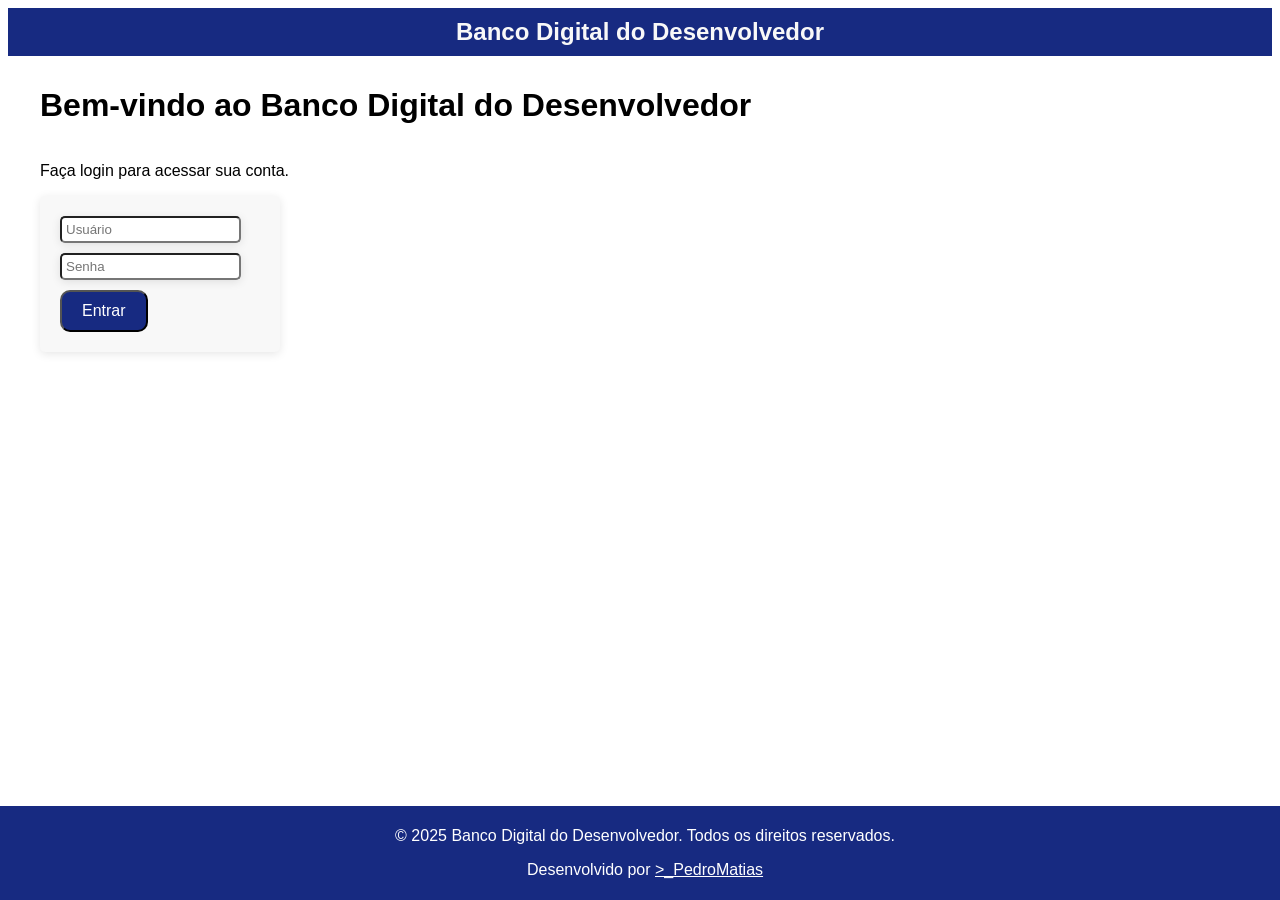
<file: pages/index.html>
<!DOCTYPE html>
<html lang="pt-BR">
<head>
    <meta charset="UTF-8">
    <meta name="viewport" content="width=device-width, initial-scale=1.0">
    <title>Banco do Desenvolvedor</title>
    <link rel="stylesheet" href="../assets/css/style.css">
    <script src="../assets/js/script.js"></script>
</head>
<body>
    <div class="title">Banco Digital do Desenvolvedor</div>
    <div class="container">
            <h1>Bem-vindo ao Banco Digital do Desenvolvedor</h1>
            <p>Faça login para acessar sua conta.</p>
            <div class="form-container">
                <form onsubmit="entrar(); return false;">
                    <input class="user" id="usuario" name="username" placeholder="Usuário" required>
                    <input class="password" type="password" id="senha" name="password" placeholder="Senha" required>
                    <button class="button" type="submit">Entrar</button>
                </form>
            </div>  
        </div>
    </div>
    <div class="footer">
        <p>&copy; 2025 Banco Digital do Desenvolvedor. Todos os direitos reservados.</p>
        <p>Desenvolvido por <a href="https://github.com/Pely001" target="_blank" style="color: inherit; text-decoration: underline;">>_PedroMatias</a></p>
</body>
</html>
</file>
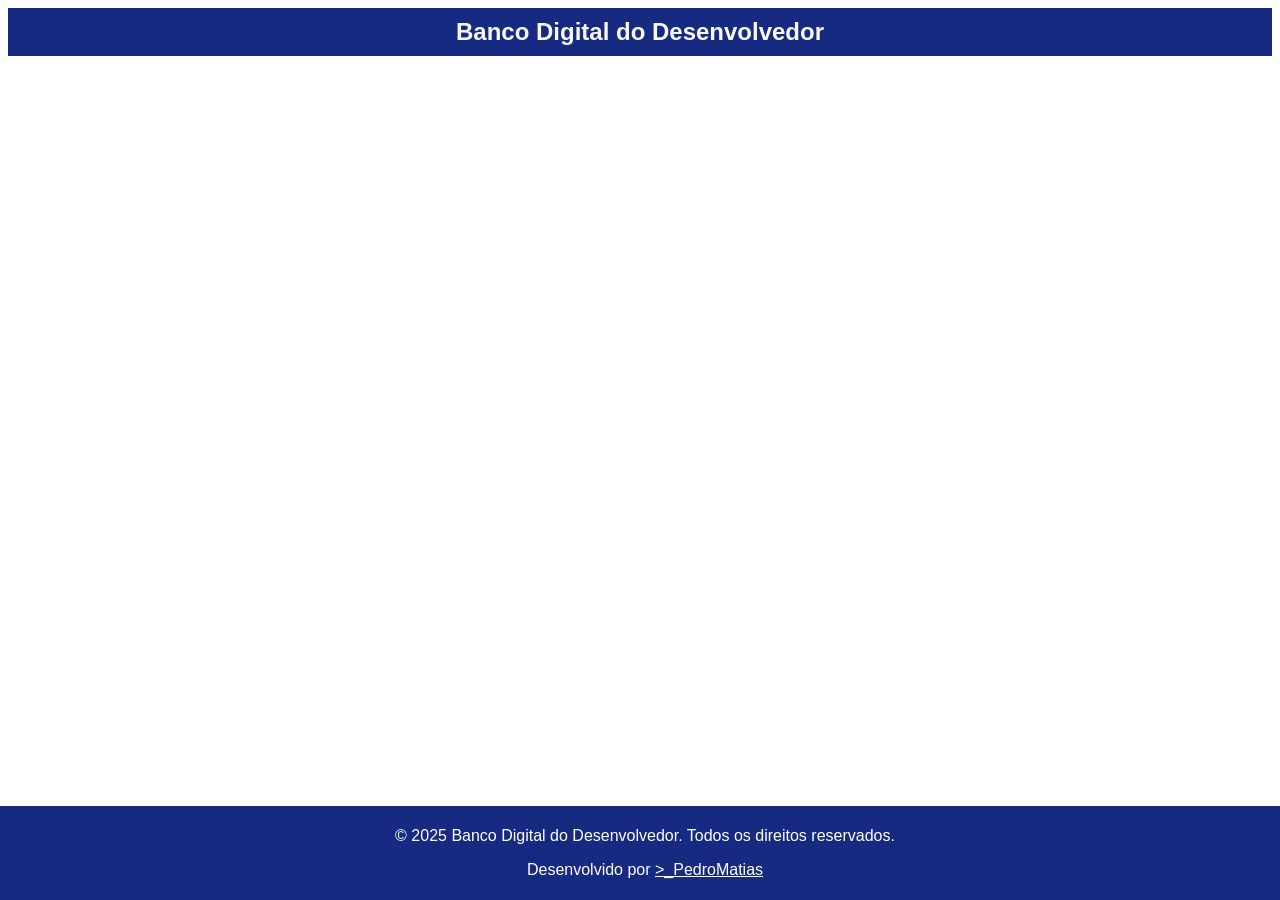
<file: pages/ajuda.html>
<!DOCTYPE html>
<html lang="pt-BR">
<head>
    <meta charset="UTF-8">
    <meta name="viewport" content="width=device-width, initial-scale=1.0">
    <title>Banco do Desenvolvedor - Conta</title>
    <link rel="stylesheet" href="../assets/css/style.css">
    <script src="../assets/js/script.js"></script>
</head>
<body>
    <div class="title">Banco Digital do Desenvolvedor</div>
    <div class="container">
        
           
        <div class="footer">
            <p>&copy; 2025 Banco Digital do Desenvolvedor. Todos os direitos reservados.</p>
            <p>Desenvolvido por <a href="https://github.com/Pely001" target="_blank" style="color: inherit; text-decoration: underline;">>_PedroMatias</a></p>
</body>
</html>
</file>
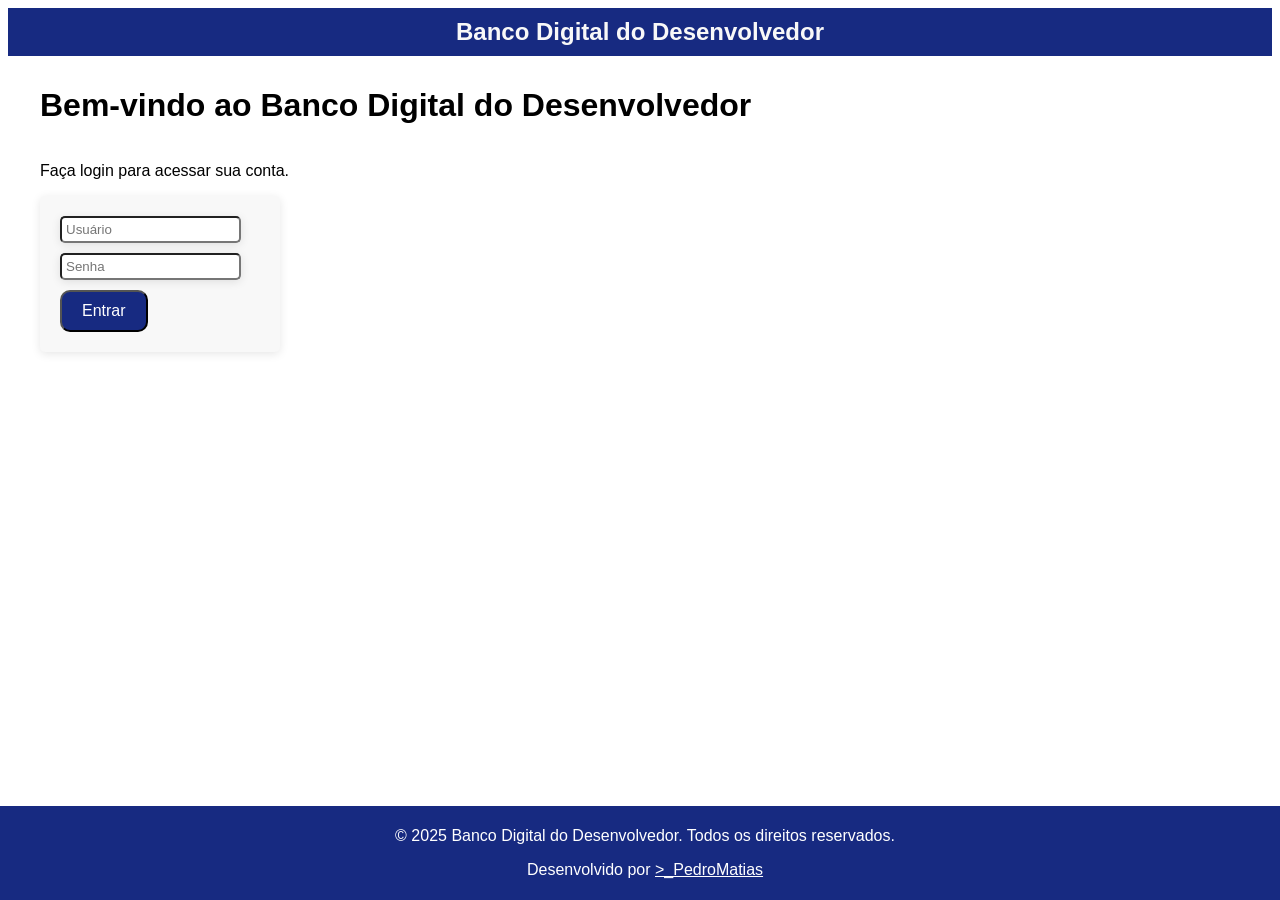
<file: pages/conta.html>
<!DOCTYPE html>
<html lang="pt-BR">
<head>
    <meta charset="UTF-8">
    <meta name="viewport" content="width=device-width, initial-scale=1.0">
    <title>Banco do Desenvolvedor - Conta</title>
    <link rel="stylesheet" href="../assets/css/style.css">
    <script>
        // Recupera o nome do usuário e o saldo do Local Storage
        document.addEventListener("DOMContentLoaded", function () {
            const usuarioLogado = localStorage.getItem("usuarioLogado");
            const saldo = localStorage.getItem(`saldo_${usuarioLogado}`);

            if (usuarioLogado) {
                document.getElementById("bem-vindo").textContent = `Bem-vindo, ${usuarioLogado}`;
                if (saldo) {
                    document.getElementById("saldo").textContent = `Saldo: R$ ${parseFloat(saldo).toFixed(2)}`;
                } else {
                    document.getElementById("saldo").textContent = "Saldo: R$ 0.00";
                }
            } else {
                // Redireciona para a página de login se não houver usuário logado
                window.location.href = "index.html";
            }
        });
    </script>
</head>
<body>
    <div class="title">Banco Digital do Desenvolvedor</div>
    <div class="header">
        <nav>
            <ul>
                <li><a href="conta.html">Home</a></li>
                <li><a href="conta.html">Conta</a></li>
                <li><a href="https://github.com/Pely001/internet-banking">Sobre</a></li>
                <li><a href="index.html">Sair</a></li>
            </ul>
        </nav>
    <div class="container">
        <h1 id="bem-vindo">Bem-vindo, </h1>
        <p>Aqui estão suas informações da conta.</p>
        <div class="saldo" id="saldo">Saldo: </div>
        <div>
            <button class="saque">Saque</button>
            <button class="deposito">Depósito</button>
            <button class="emprestimo">Empréstimo</button>
        </div>
    </div>
    <div class="footer">
        <p>&copy; 2025 Banco Digital do Desenvolvedor. Todos os direitos reservados.</p>
        <p>Desenvolvido por <a href="https://github.com/Pely001" target="_blank" style="color: inherit; text-decoration: underline;">>_PedroMatias</a></p>
    </div>
</body>
</html>
</file>
<file: assets/css/style.css>
body{
    background-position: center;
    font-family: Arial, sans-serif;
}
.title{
    font-size: 24px;
    font-weight: bold;
    color: #f8f8f8;
    background-color: rgb(23, 42, 129);
    padding: 10px;
    text-align: center;
}
.container{
    max-width: 1200px;
    margin:auto;
    padding: 10px;
    display: flex;
    flex-direction: column;
    width: 180vh;
    
}
.form-container{
    background-color: #f8f8f8;
    padding: 20px;
    border-radius: 5px;
    box-shadow: 0 2px 10px rgba(0, 0, 0, 0.1);
    width: 200px;
}
.button{
    background-color: rgb(23, 42, 129);
    color: #fff;
    padding: 10px 20px;
    border-radius: 10px;
    cursor: pointer;
    font-size: 16px;
    
}
.footer{
    background-color: rgb(23, 42, 129);
    color: #fff;
    text-align: center;
    padding: 5px;
    position: fixed;
    bottom: 0;
    width: 100%;
    left: 0;
    right: 0;
   
}
.card{
    background-color: #fff;
    padding: 20px;
    border-radius: 5px;
    box-shadow: 0 2px 10px rgba(0, 0, 0, 0.1);
    margin-bottom: 20px;
}
.saldo{
    background-color: #ced2d4;
    width: 200px;
    height: 20px;
    border-radius: 0.5em;
    padding: 10px;
    font-size: large;
    right: 50vh;
    top: 100px;
    position:absolute;
    top: px;
    
}
.saque{
   padding: 20px;
   height: auto;
   width: auto;
   box-shadow: 0 2px 10px rgba(0, 0, 0, 0.1);
   opacity: 0.8;
   background-color: #ced2d4;
   border-radius: 5px;
}
.deposito{
    padding: 20px;
    height: auto;
    width: auto;
    box-shadow: 0 2px 10px rgba(0, 0, 0, 0.1);
    opacity: 0.8;
    background-color: #ced2d4;
    border-radius: 5px;
      
}
.emprestimo{
    padding: 20px;
    height: auto;
    width: auto;
    box-shadow: 0 2px 10px rgba(0, 0, 0, 0.1);
    opacity: 0.8;
    background-color: #ced2d4;
    border-radius: 5px;
    
}	
.user{
    background-color: #fff;
    padding: 4px;
    border-radius: 5px;
    box-shadow: 0 2px 10px rgba(0, 0, 0, 0.1);
    margin-bottom: 10px;
}
.password{
    background-color: #fff;
    padding: 4px;
    border-radius: 5px;
    box-shadow: 0 2px 10px rgba(0, 0, 0, 0.1);
    margin-bottom: 10px;
}
</file>
